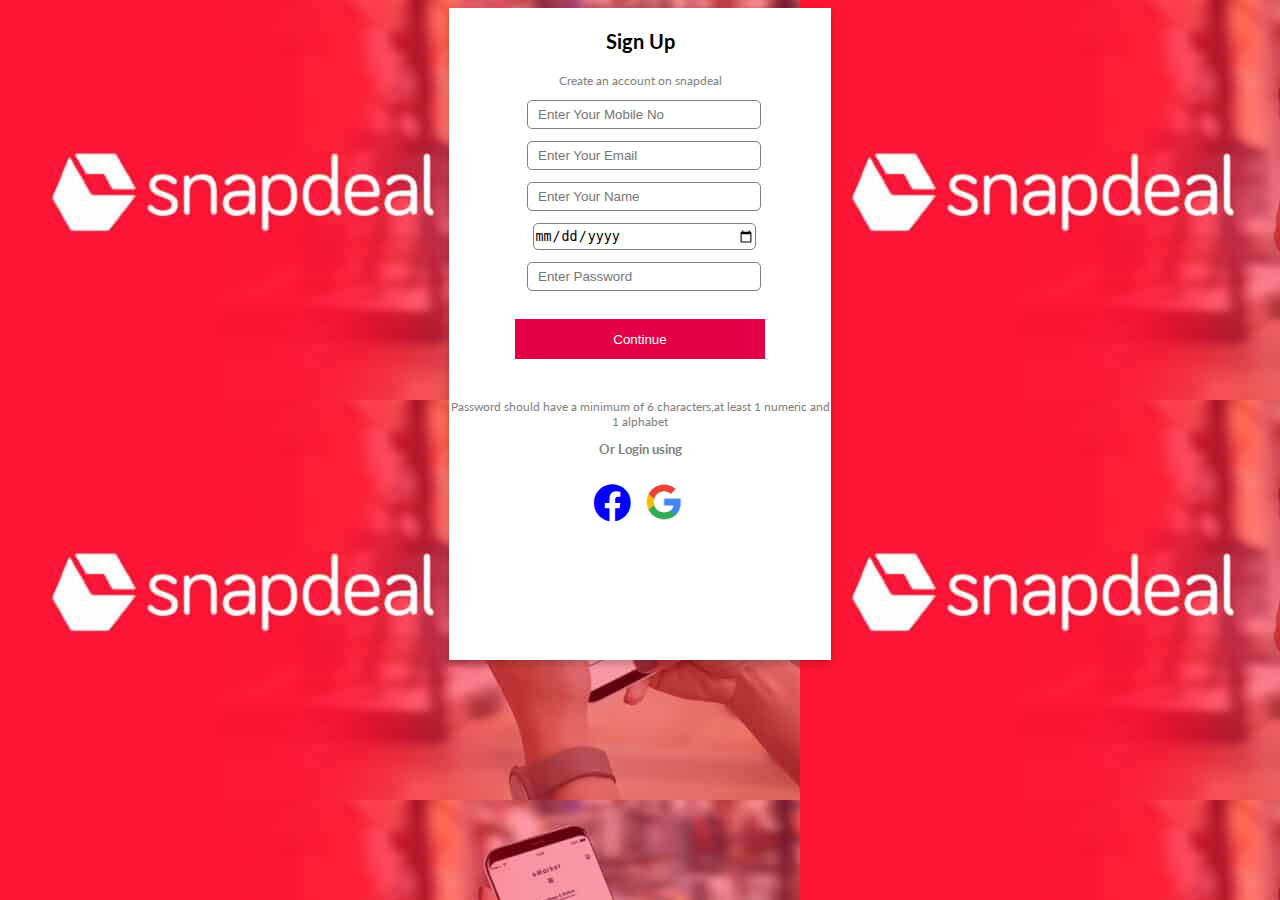
<file: signin.html>
<!DOCTYPE html>
<html lang="en">
  <head>
    <meta charset="UTF-8" />
    <meta http-equiv="X-UA-Compatible" content="IE=edge" />
    <meta name="viewport" content="width=device-width, initial-scale=1.0" />
    <title>Document</title>
    <link
      rel="stylesheet"
      href="https://cdnjs.cloudflare.com/ajax/libs/font-awesome/6.0.0-beta3/css/all.min.css"
    />
    <link rel="preconnect" href="https://fonts.googleapis.com" />
    <link rel="preconnect" href="https://fonts.gstatic.com" crossorigin />
    <link
      href="https://fonts.googleapis.com/css2?family=Lato:wght@300;400;700&display=swap"
      rel="stylesheet"
    />
    <link rel="stylesheet" href="css/signin.css" />
  </head>
  <body style="background: url(img/Snapdeal.jpg);">
    <div id="container">
      <h3>Sign Up</h3>
      <p>Create an account on snapdeal</p>
      <form id="signupForm">
        <p id="mobilee"></p>
        <input type="text" placeholder="Enter Your Mobile No" id="mobile" />

        <p id="emaill"></p>
        <input
          type="email"
          placeholder="Enter Your Email"
          id="email"
          name="Email"
        />

        <br />
        <p id="namee"></p>
        <input type="text" placeholder="Enter Your Name" id="username" />
        <br />
        <p id="dobb"></p>
        <input type="date" placeholder="Enter DOB" id="dob" />
        <br />
        <p id="passwordd"></p>
        <input type="password" placeholder="Enter Password" id="password" />
        <button id="button" type="submit">Continue</button>
      
      </form>
      <p>
        Password should have a minimum of 6 characters,at least 1 numeric and 1
        alphabet
      </p>
      
      <h5>Or Login using</h5>
      <div id="face">
        <div class="icons">
          <a href="https://www.facebook.com/">
            <i class="fab fa-facebook"></i
          ></a>
          <img
            src="[data-uri]"
            alt=""
          />
        </div>
      </div>
    </div>
  </body>
</html>
<script>
 
document.getElementById("signupForm").addEventListener("submit",(e)=>{
    e.preventDefault()

    let obj = {
        username : document.getElementById("username").value,
        email : document.getElementById("email").value,
        pass : document.getElementById("password").value
    }
    console.log(obj.email)
    fetch(`http://localhost:3000/user?email=${obj.email}`)
    .then((res)=>res.json())
    .then((res)=>{
        if(res.length>0){
            alert("User Is already registered")
        }else{
            fetch("https://mock-server-app-3.onrender.com/user",{
                method : 'POST',
                headers : {
                    'content-type' : 'application/json'
                },
                body : JSON.stringify(obj)
            })
            .then((res)=>res.json())
            .then((res)=>{
                if(res){
                    alert("User successfully registered")
                    window.location.href = "login.html"
                }
            })
        }
    })
    

})

</script>
</file>
<file: css/signin.css>
body {
  background-color: #f7f7f7;
  font-family: "Lato", sans-serif;
}
#container {
  width: 30%;
  height: 650px;
  text-align: center;
  border: 1px solid transparent;
  margin: auto;
  background-color: white;
  box-shadow: rgba(0, 0, 0, 0.24) 0px 3px 8px;
}
h3 {
  text-align: center;
  font-size: 20px;
}
h5 {
  color: #808080;
  margin-top: 0px;
  text-align: center;
}
p {
  font-size: 12px;
  color: gray;
}

form > input {
  height: 25px;
  width: 220px;
  border-radius: 5px;
  border: 1px solid #808080;
  margin-left: 8px;
  margin-top: 0px;
  outline: none;
}
form > input:placeholder-shown {
  padding-left: 10px;
}
button {
  width: 250px;
  height: 40px;
  margin: 28px;
  background-color: #e40046;
  color: white;
  border: 1px solid transparent;
cursor: pointer;
}

#form p {
  font-size: 15px;
  color: red;
  /* padding-left: 15px; */
  text-transform: capitalize;
  margin-left: 12px;
  padding-top: 0px;
  height: 2px;
}
.icons {
  font-size: 38px;
  display: flex;
  justify-content: center;
  margin-bottom: 20px;
  cursor: pointer;
}
.icons img {
  width: 12%;
}

.fa-facebook {
  color: blue;
  padding-top: 5px;
  padding-right: 10px;
}
</file>
